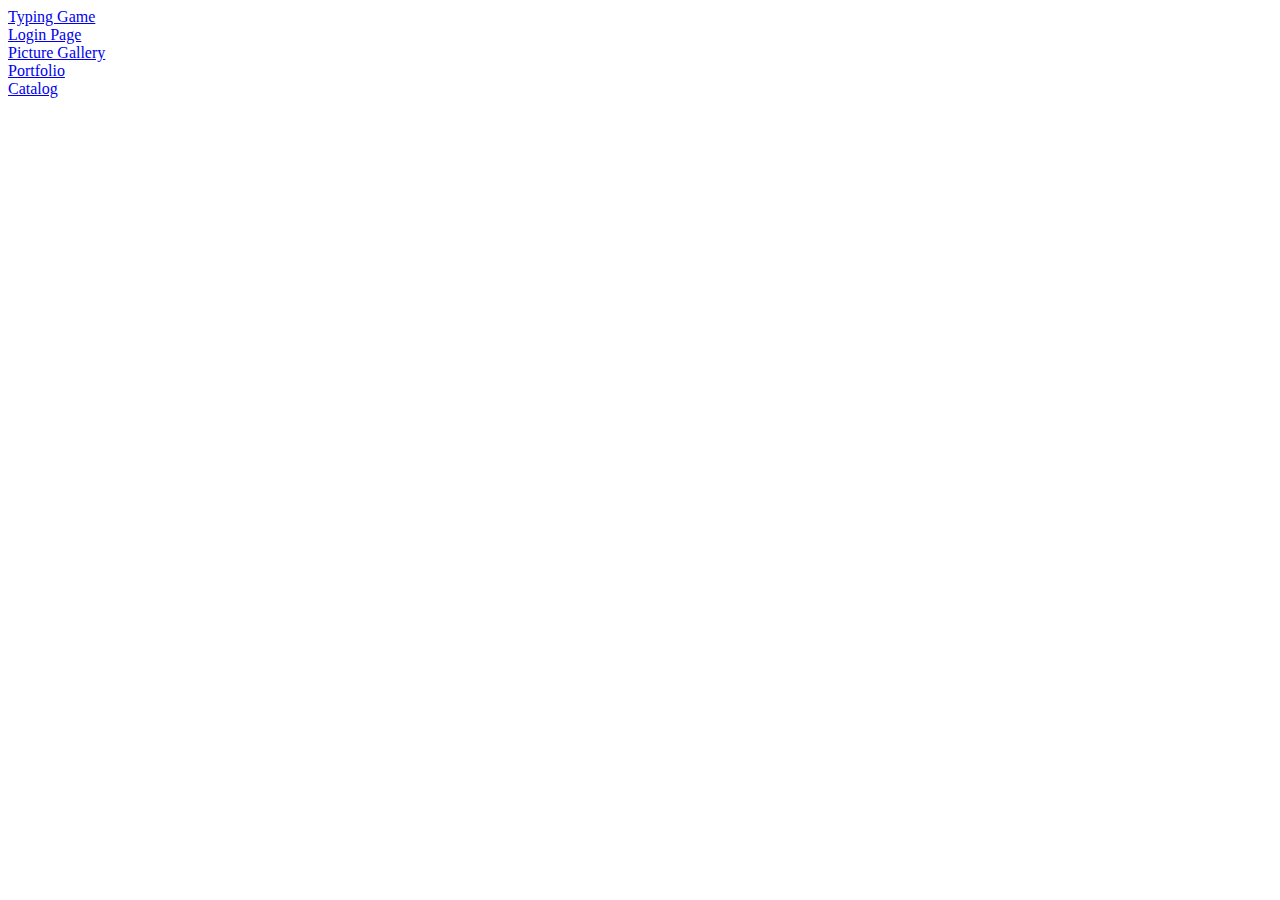
<file: index.html>
<html>
  <head>
  <title>
Just trying
    </title>
  </head>
<body>
  <a href="https://pankajagarwalS.github.io/typing/typing">Typing Game</a>
  <br>
  <a href="https://pankajagarwalS.github.io/login/index">Login Page</a>
  <br>
  <a href="https://pankajagarwalS.github.io/photo/photogallery">Picture Gallery</a>
  <br>
  <a href="https://pankajagarwalS.github.io/portfolio/index">Portfolio</a>
  <br>
  <a href="https://pankajagarwalS.github.io/catalog/index">Catalog</a>
  </body>
</html>
</file>
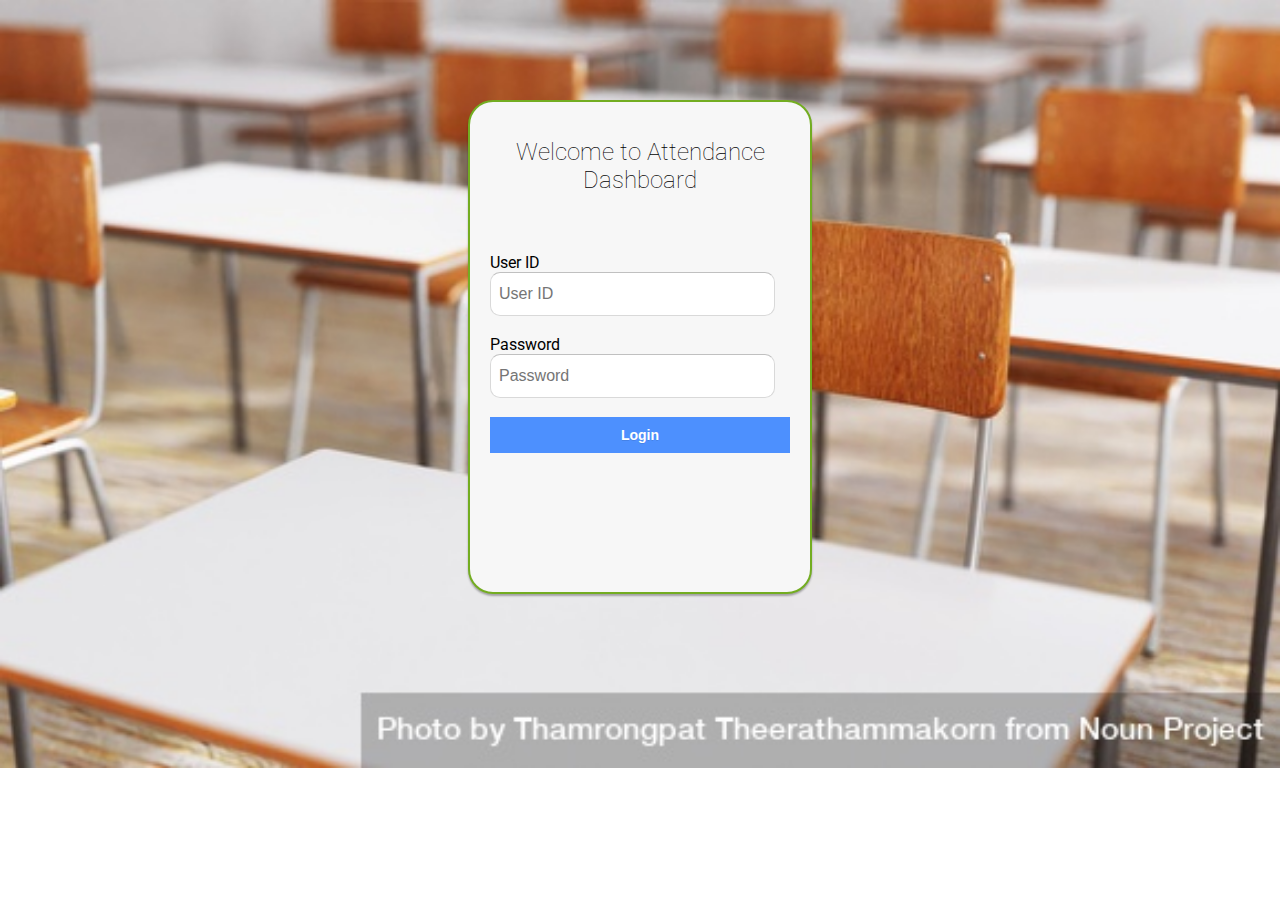
<file: login/index.html>
<!DOCTYPE html>
<html lang="en">
  <head>
    <meta charset="UTF-8">
    <title>MESCOE Attendance</title>
    <link rel="stylesheet" href="css/style.css"> 
  </head>
  <body>
    <div class="login-card">
        <h1>Welcome to Attendance Dashboard</h1>
      <br>
      <form>
        <script type="text/javascript" src="scripts/login.js"></script>
        User ID
        <input type="text" name="userid" placeholder="User ID">
        <br>
        <br>
        Password
        <input type="password" name="pswrd" placeholder="Password">
        <br>
        <br>
        <input type="button" onclick="check(form)" name="login" class="login login-submit" value="Login">
      </form>
      <p></p>
    </div>
  </body>
</html>
</file>
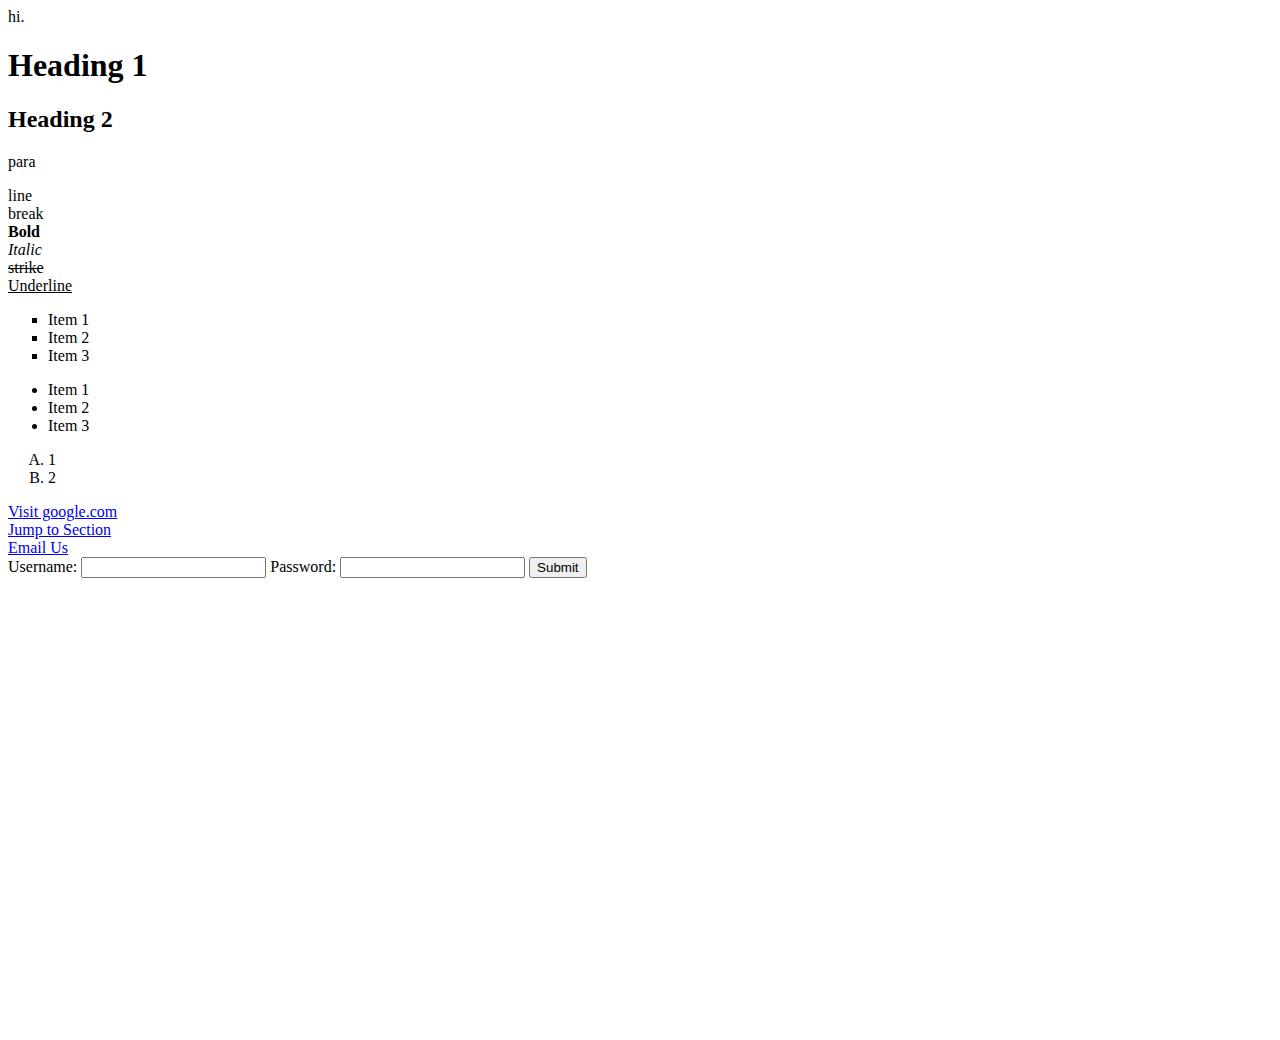
<file: index1.html>
<!DOCTYPE html>
<html>
<head>
    <title> Pankaj Agarwal </title>
</head>
<body>
hi.
<h1> Heading 1 </h1>
<h2> Heading 2 </h2>
<p> para </p>
line <br> break <br>
<strong> Bold </strong> <br>
<em> Italic</em> <br>
<s> strike</s> <br>
<u> Underline </u>
<ul style="list-style-type: square";>
    <li>Item 1</li>
    <li>Item 2</li>
    <li>Item 3</li>
</ul>
<ul type ="disc">
    <li>Item 1</li>
    <li>Item 2</li>
    <li>Item 3</li>
</ul>
<ol  type ="A">
    <li> 1</li>
    <li>2</li>
</ol>

<a href="https://www.google.com">Visit google.com</a><br>

<a href="#section-id">Jump to Section</a><br>

<a href="mailto:info@example.com">Email Us</a>
<form action="/submit" method="post">
    <label for="username">Username:</label>
    <input type="text" id="username" name="username" required>

    <label for="password">Password:</label>
    <input type="password" id="password" name="password" required>

    <input type="submit" value="Submit">
</form>

<!-- Embedding Google Maps -->
<iframe src="https://www.google.com/maps/embed? " width="600" height="450" style="border:0;" allowfullscreen="" loading="lazy"></iframe>

</body>
</html>
</file>
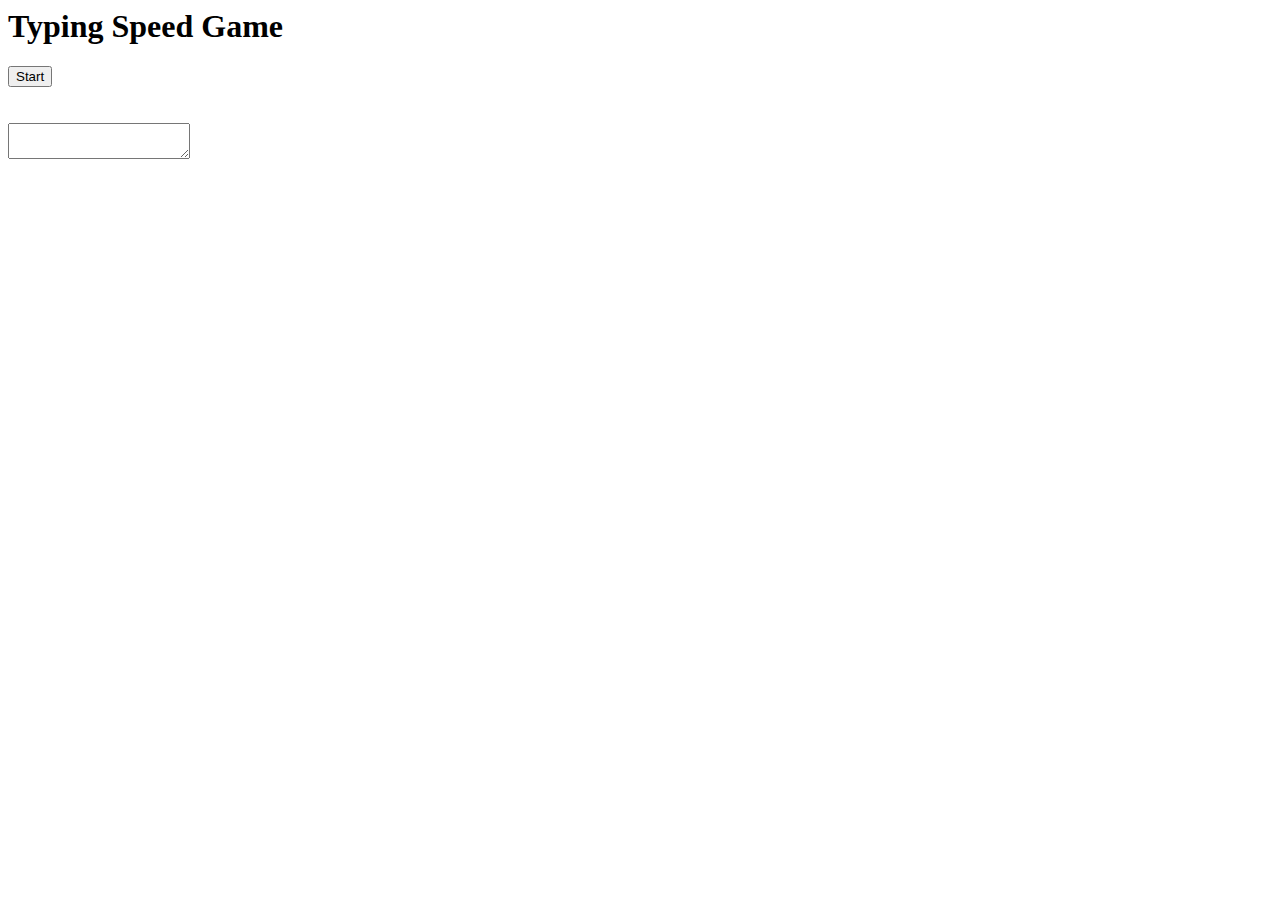
<file: typing.html>
<html>
<head>
  <title>Typing Speed Game</title>
  <script>
    // Set up global variables
    var startTime, endTime;
    var textBox = document.getElementById("text-box");
    var timer = document.getElementById("timer");
    var wpm = document.getElementById("wpm");
    var words = ["hello", "world", "typing", "speed", "game"];
    var currentWord = 0;

    // Start the game
    function startGame() {
      // Set the first word
      textBox.value = "";
      document.getElementById("word").innerHTML = words[currentWord];
      
      // Start the timer
      startTime = new Date();
      timer.innerHTML = "Time: 0 seconds";
      setInterval(updateTimer, 1000);
    }

    // Update the timer
    function updateTimer() {
      var currentTime = new Date();
      var time = (currentTime - startTime) / 1000;
      timer.innerHTML = "Time: " + time + " seconds";
    }

    // Check the typed word
    function checkWord() {
      if (textBox.value == words[currentWord]) {
        // Correct word
        currentWord++;
        textBox.value = "";
        if (currentWord >= words.length) {
          // End the game
          endGame();
        } else {
          // Next word
          document.getElementById("word").innerHTML = words[currentWord];
        }
      }
    }

    // End the game
    function endGame() {
      endTime = new Date();
      var totalTime = (endTime - startTime) / 1000;
      var typedWords = words.length;
      var speed = typedWords / (totalTime / 60);
      wpm.innerHTML = "Speed: " + speed + " words per minute";
    }
  </script>
</head>
<body>
  <h1>Typing Speed Game</h1>
  <button onclick="startGame()">Start</button>
  <br>
  <br>
  <div id="word"></div>
  <br>
  <textarea id="text-box" oninput="checkWord()"></textarea>
  <br>
  <br>
  <div id="timer"></div>
  <div id="wpm"></div>
</body>
</html>
</file>
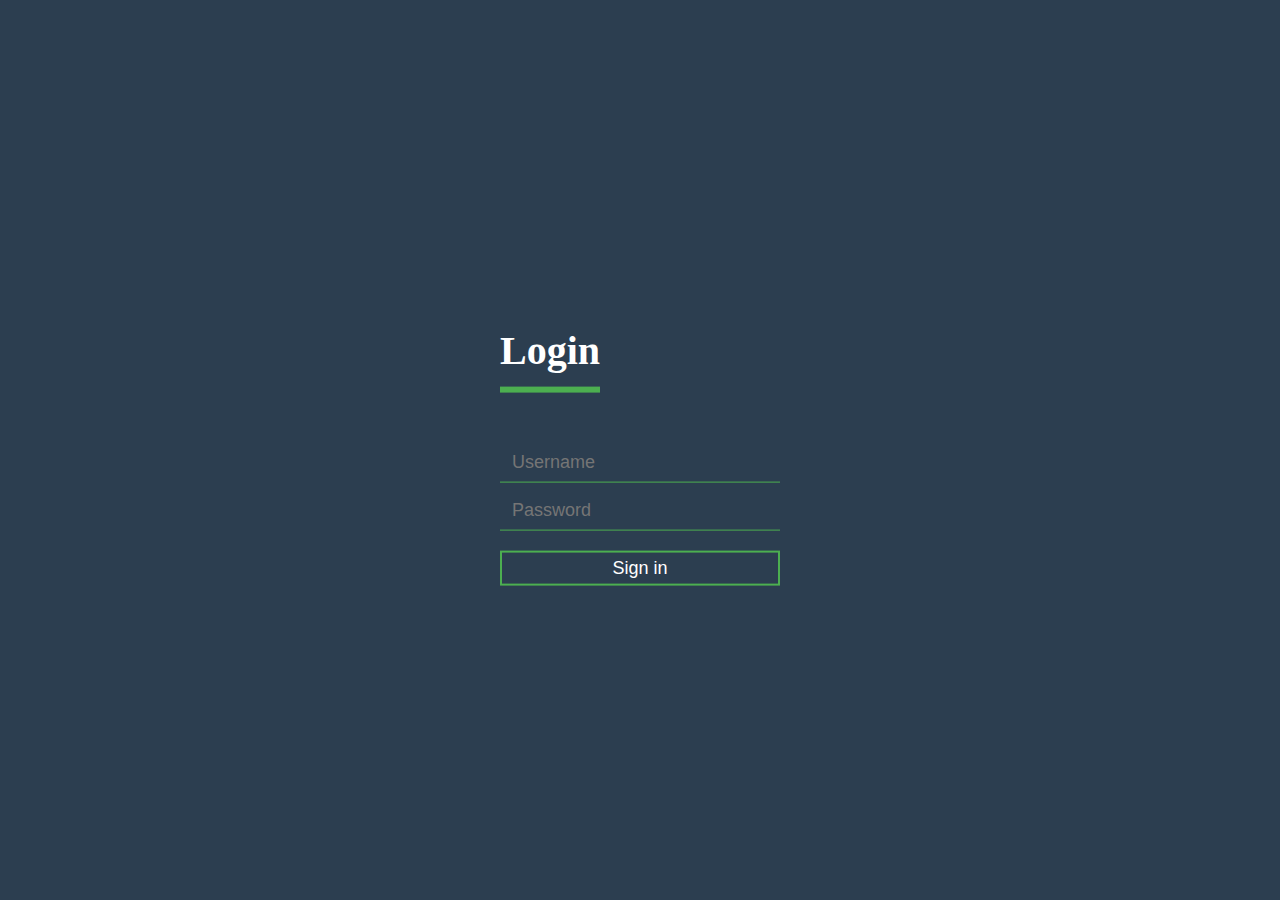
<file: Login/login.html>
<html>
  <head>
    <title>Login Page</title>
    
  </head>
  <style>
    body {
  margin: 0;
  padding: 0;
  background-color: #2c3e50;
}

.login-box {
  width: 280px;
  position: absolute;
  top: 50%;
  left: 50%;
  transform: translate(-50%, -50%);
  color: white;
}

.login-box h1 {
  float: left;
  font-size: 40px;
  border-bottom: 6px solid #4caf50;
  margin-bottom: 50px;
  padding: 13px 0;
}

.textbox {
  width: 100%;
  overflow: hidden;
  font-size: 20px;
  padding: 8px 0;
  margin: 8px 0;
  border-bottom: 1px solid #4caf50;
}

.textbox i {
  width: 26px;
  float: left;
  text-align: center;
}

.textbox input {
  border: none;
  outline: none;
  background: none;
  color: white;
  font-size: 18px;
  width: 80%;
  float: left;
  margin: 0 10px;
}

.btn {
  width: 100%;
  background: none;
  border: 2px solid #4caf50;
  color: white;
  padding: 5px;
  font-size: 18px;
  cursor: pointer;
  margin: 12px 0;
}
  </style>
  <body>
    <div class="login-box">
      <form>
        <h1>Login</h1>
        <div class="textbox">
          <i class="fa fa-user" aria-hidden="true"></i>
          <input type="text" placeholder="Username">
        </div>
        <div class="textbox">
          <i class="fa fa-lock" aria-hidden="true"></i>
          <input type="password" placeholder="Password">
        </div>
        <input type="submit" class="btn" value="Sign in">
      </form>
    </div>
  </body>
</html>
</file>
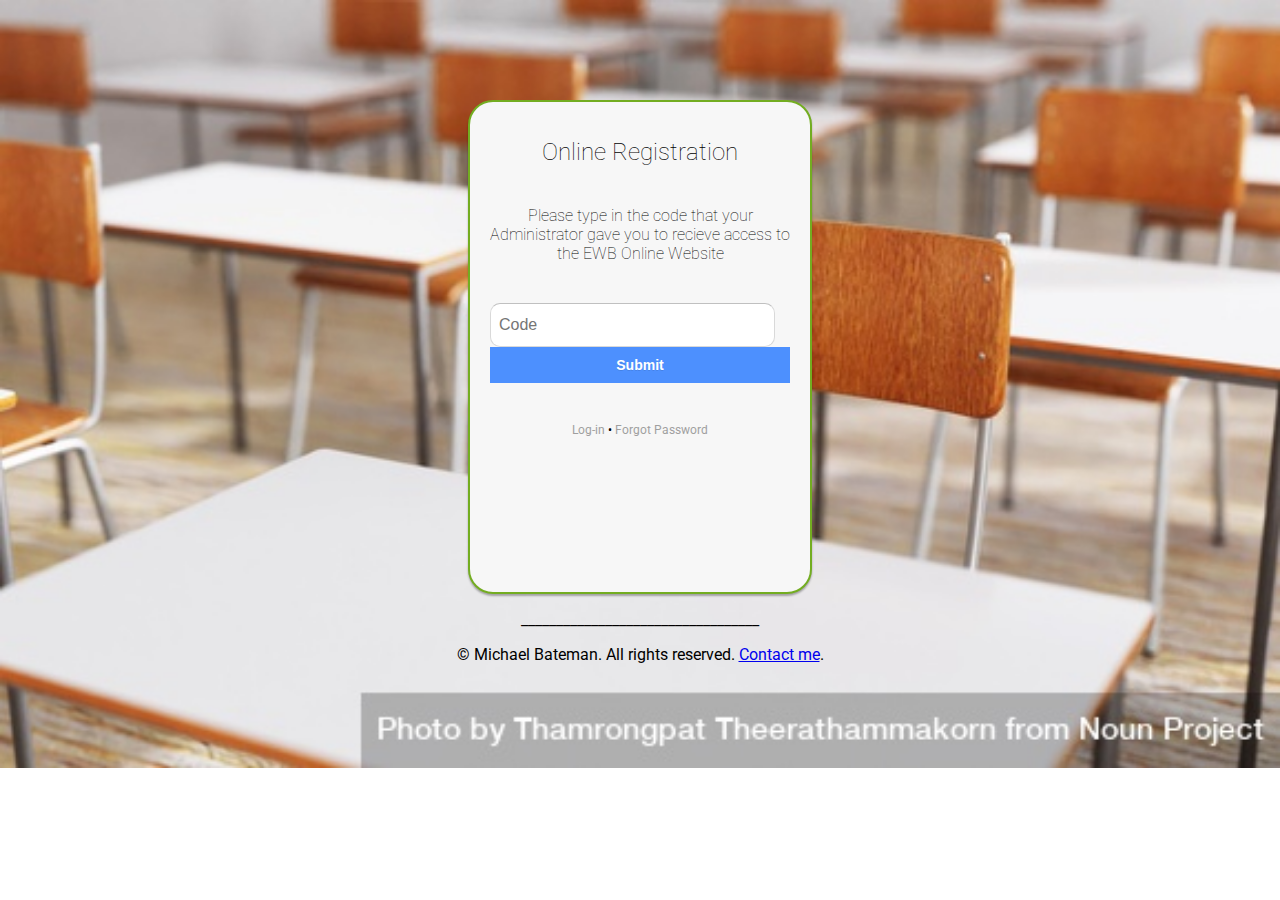
<file: login/register.html>
<!DOCTYPE html>
<html lang="en">
  <head>
    <meta charset="UTF-8">
    <title>Registration</title>
    <link rel="stylesheet" href="css/style.css"> 
  </head>
  <body>
    <div class="login-card">
        <h1>Online Registration</h1>
        <p>Please type in the code that your Administrator gave you to recieve access to the EWB Online Website</p>
      <form>
        <script type="text/javascript" src="scripts/newuser.js"></script>
        <input type="password" name="code" placeholder="Code">
        <input type="button" onclick="newuser(form)" name="login" class="login login-submit" value="Submit">
      </form>
      <p></p>
      <div class="login-help">
        <a href="index.html">Log-in</a> • <a href="forgot-password.html">Forgot Password</a>
      </div>
    </div>
  </body>
  <footer>
    <center>
      <div class="container">
        <p>__________________________________</p>
        <p>&copy; Michael Bateman. All rights reserved. <a href=mailto:info@michaelbateman.ca>Contact me</a>.</p>
      </div>
    </center>
  </footer>
</html>
</file>
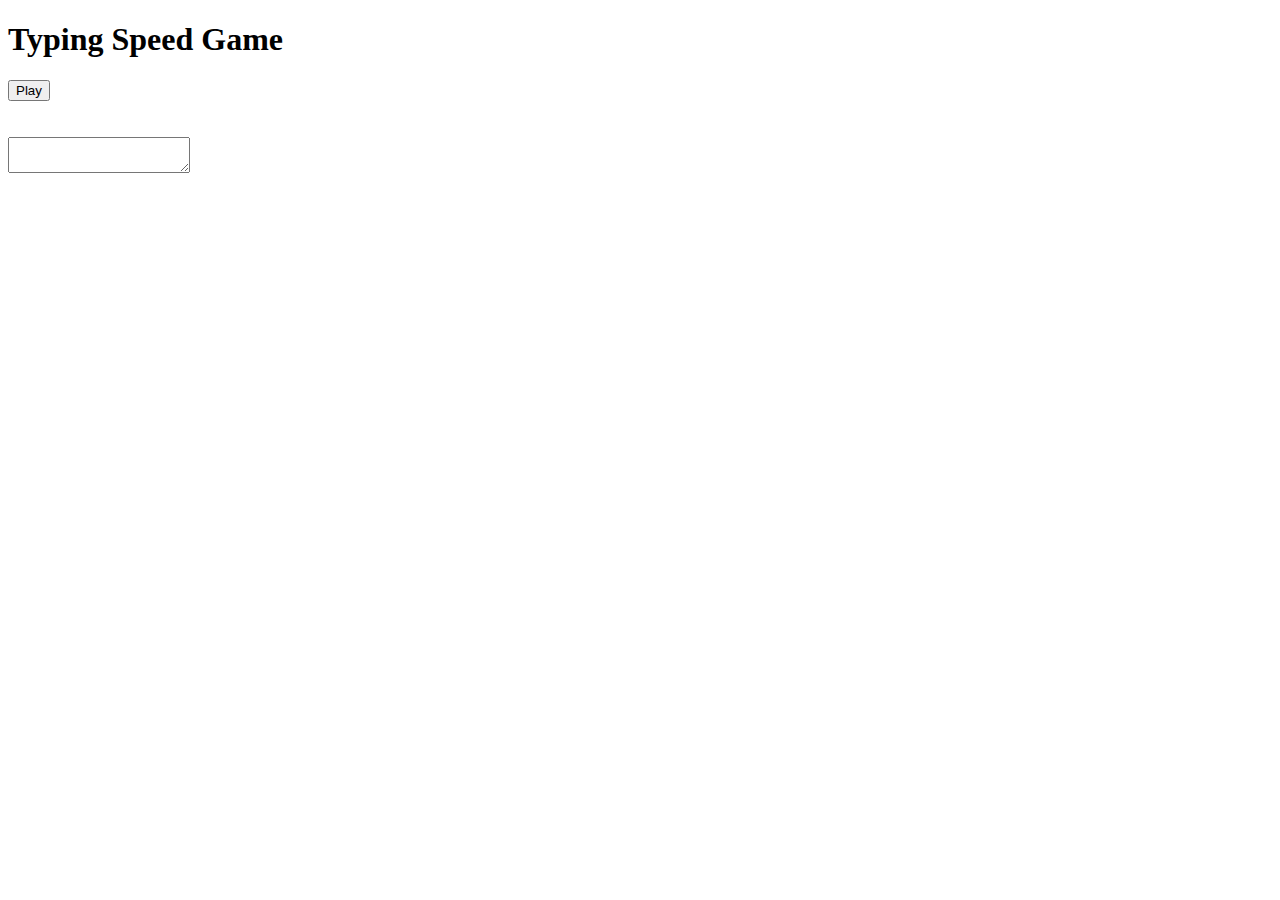
<file: typing/typing.html>
<!DOCTYPE html>
<html>
  <head>
    <title>Typing Speed Game</title>
    <script>
      // Set up global variables
      var startTime, endTime;
      var textBox = document.getElementById("text-box");
      var timer = document.getElementById("timer");
      var wpm = document.getElementById("wpm");
      var promptText = "Type this text as fast and accurately as you can: ";
      var words = "hello world typing speed game";
      var intervalId;

      // Start the game
      function startGame() {
        // Disable the button
        document.getElementById("start-button").disabled = true;
        // Display the prompt
        document.getElementById("prompt").innerHTML = promptText + words;
        // Start the timer
        startTime = new Date();
        timer.innerHTML = "Time: 0 seconds";
        intervalId = setInterval(updateTimer, 1000);
      }

      // Update the timer
      function updateTimer() {
        var currentTime = new Date();
        var time = (currentTime - startTime) / 1000;
        timer.innerHTML = "Time: " + time.toFixed(2) + " seconds";
      }

      // Check the typed text
      function checkText() {
        if (textBox.value == words) {
          // End the game
          endGame();
        }
      }

      // End the game
      function endGame() {
        clearInterval(intervalId);
        endTime = new Date();
        var totalTime = (endTime - startTime) / 1000;
        var typedWords = words.split(" ").length;
        var speed = typedWords / (totalTime / 60);
        wpm.innerHTML = "Speed: " + speed.toFixed(2) + " words per minute";
        document.getElementById("start-button").disabled = false;
      }
    </script>
  </head>
  <body>
    <h1>Typing Speed Game</h1>
    <button id="start-button" onclick="startGame()">Play</button>
    <br>
    <br>
    <div id="prompt"></div>
    <br>
    <textarea id="text-box" oninput="checkText()"></textarea>
    <br>
    <br>
    <div id="timer"></div>
    <div id="wpm"></div>
  </body>
</html>
</file>
<file: login/css/style.css>
@import url(http://fonts.googleapis.com/css?family=Roboto:400,100);

body {
  -webkit-background-size: cover;
  -moz-background-size: cover;
  -o-background-size: cover;
  background-image: url('back.jpg');
  background-repeat: no-repeat;
  background-size: cover;
  font-family: 'Roboto', sans-serif;
  margin-top: 100px;
}

.login-card {
  border-radius: 25px;
  border: 2px solid #73AD21;
  padding: 20px;
  width: 300px;
  height: 450px;
  justify-content: center;
  align-items: center;
  background-color: #F7F7F7;
  margin: 0 auto 10px;
  box-shadow: 0px 2px 2px rgba(0, 0, 0, 0.3);
  overflow: hidden;
}

.login-card h1 {
  margin-bottom: 40px;
  font-weight: 80;
  text-align: center;
  font-size: 1.5em;
}

.login-card p {
  margin-bottom: 40px;
  font-weight: 80;
  text-align: center;
  font-size: 1em;
}

.login-card input[type=submit] {
  width: 100%;
  display: block;
  margin-bottom: 10px;
  position: relative;
}

.login-card input[type=text], input[type=password] {
  height: 44px;
  font-size: 16px;
  width: 95%;
  -webkit-appearance: none;
  background: #fff;
  border: 1px solid #d9d9d9;
  border-top: 1px solid #c0c0c0;
  padding: 0 8px;
  box-sizing: border-box;
  -moz-box-sizing: border-box;
  border-radius: 10px;
}



.login-card input[type=text]:hover, input[type=password]:hover {
  border: 1px solid #b9b9b9;
  border-top: 1px solid #a0a0a0;
  -moz-box-shadow: inset 0 1px 2px rgba(0,0,0,0.1);
  -webkit-box-shadow: inset 0 1px 2px rgba(0,0,0,0.1);
  box-shadow: inset 0 1px 2px rgba(0,0,0,0.1);
}

.login {
  text-align: center;
  font-size: 14px;
  font-family: 'Arial', sans-serif;
  font-weight: 700;
  height: 36px;
  padding: 0 8px;
}

.login-submit {
  width: 100%;
  border: 0px;
  color: #fff;
  text-shadow: 0 1px rgba(0,0,0,0.1); 
  background-color: #4d90fe;
}

.login-submit:hover {
  border: 0px;
  text-shadow: 0 1px rgba(0,0,0,0.3);
  background-color: #357ae8;
}

.login-card a {
  text-decoration: none;
  color: #666;
  font-weight: 400;
  text-align: center;
  display: inline-block;
  opacity: 0.6;
  transition: opacity ease 0.5s;
}

.login-card a:hover {
  opacity: 1;
}

.login-help {
  width: 100%;
  text-align: center;
  font-size: 12px;
}
</file>
